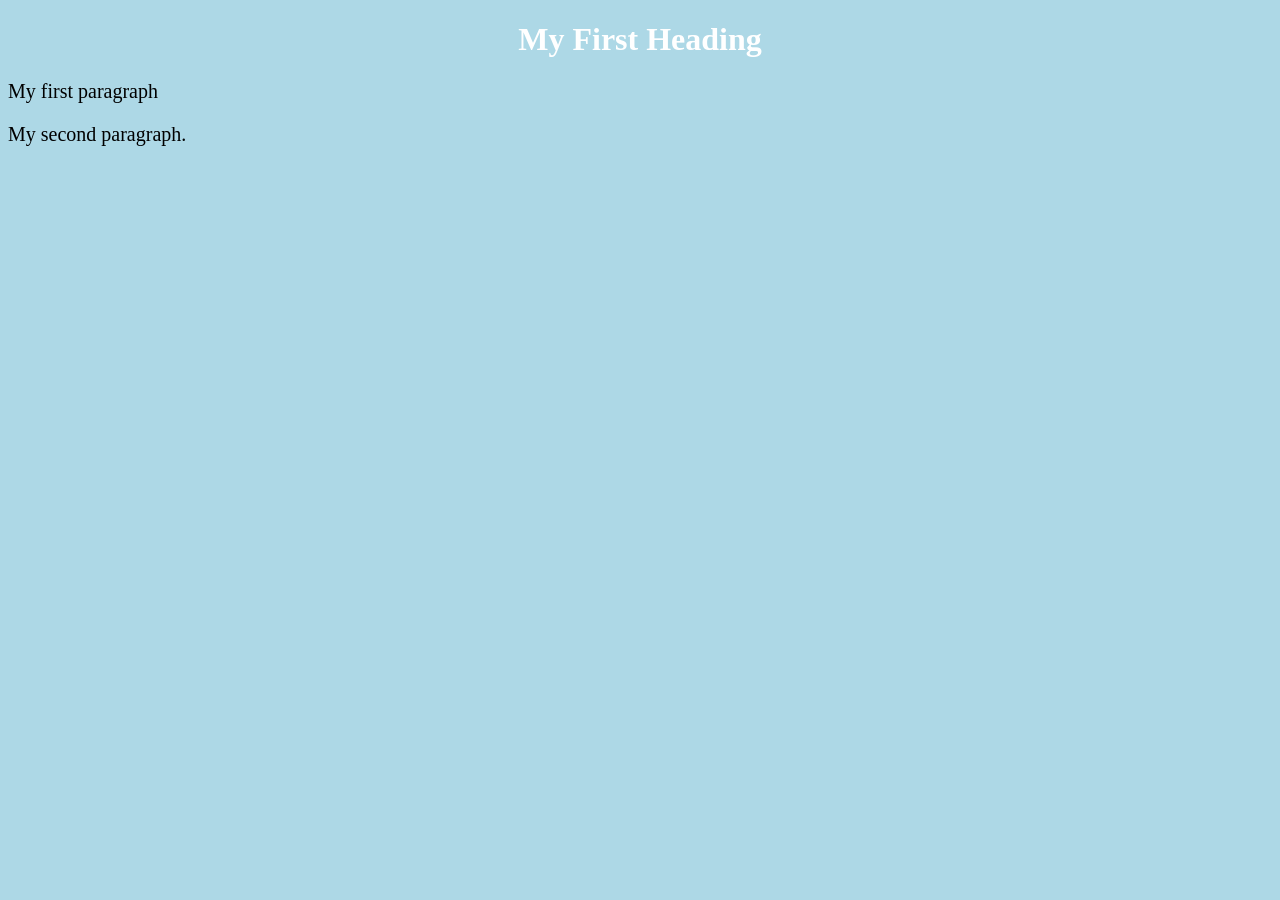
<file: index.html>
<!DOCTYPE html>
<html>
        <head>
                <title>Page Title</title>
                <link rel="stylesheet" href="styles.css">
        </head>
<body>
        <h1>My First Heading</h1>
        <p>My first paragraph</p>
        <p>My second paragraph.</p>
</body>
</html>

 

                <link rel="stylesheet" href="styles.css">
</file>
<file: styles.css>
body {
                          background-color: lightblue;
                        }

                        h1 {
                          color: white;
                          text-align: center;
                        }

                        p {
                          font-family: verdana;
                          font-size: 20px;
                        }
</file>
